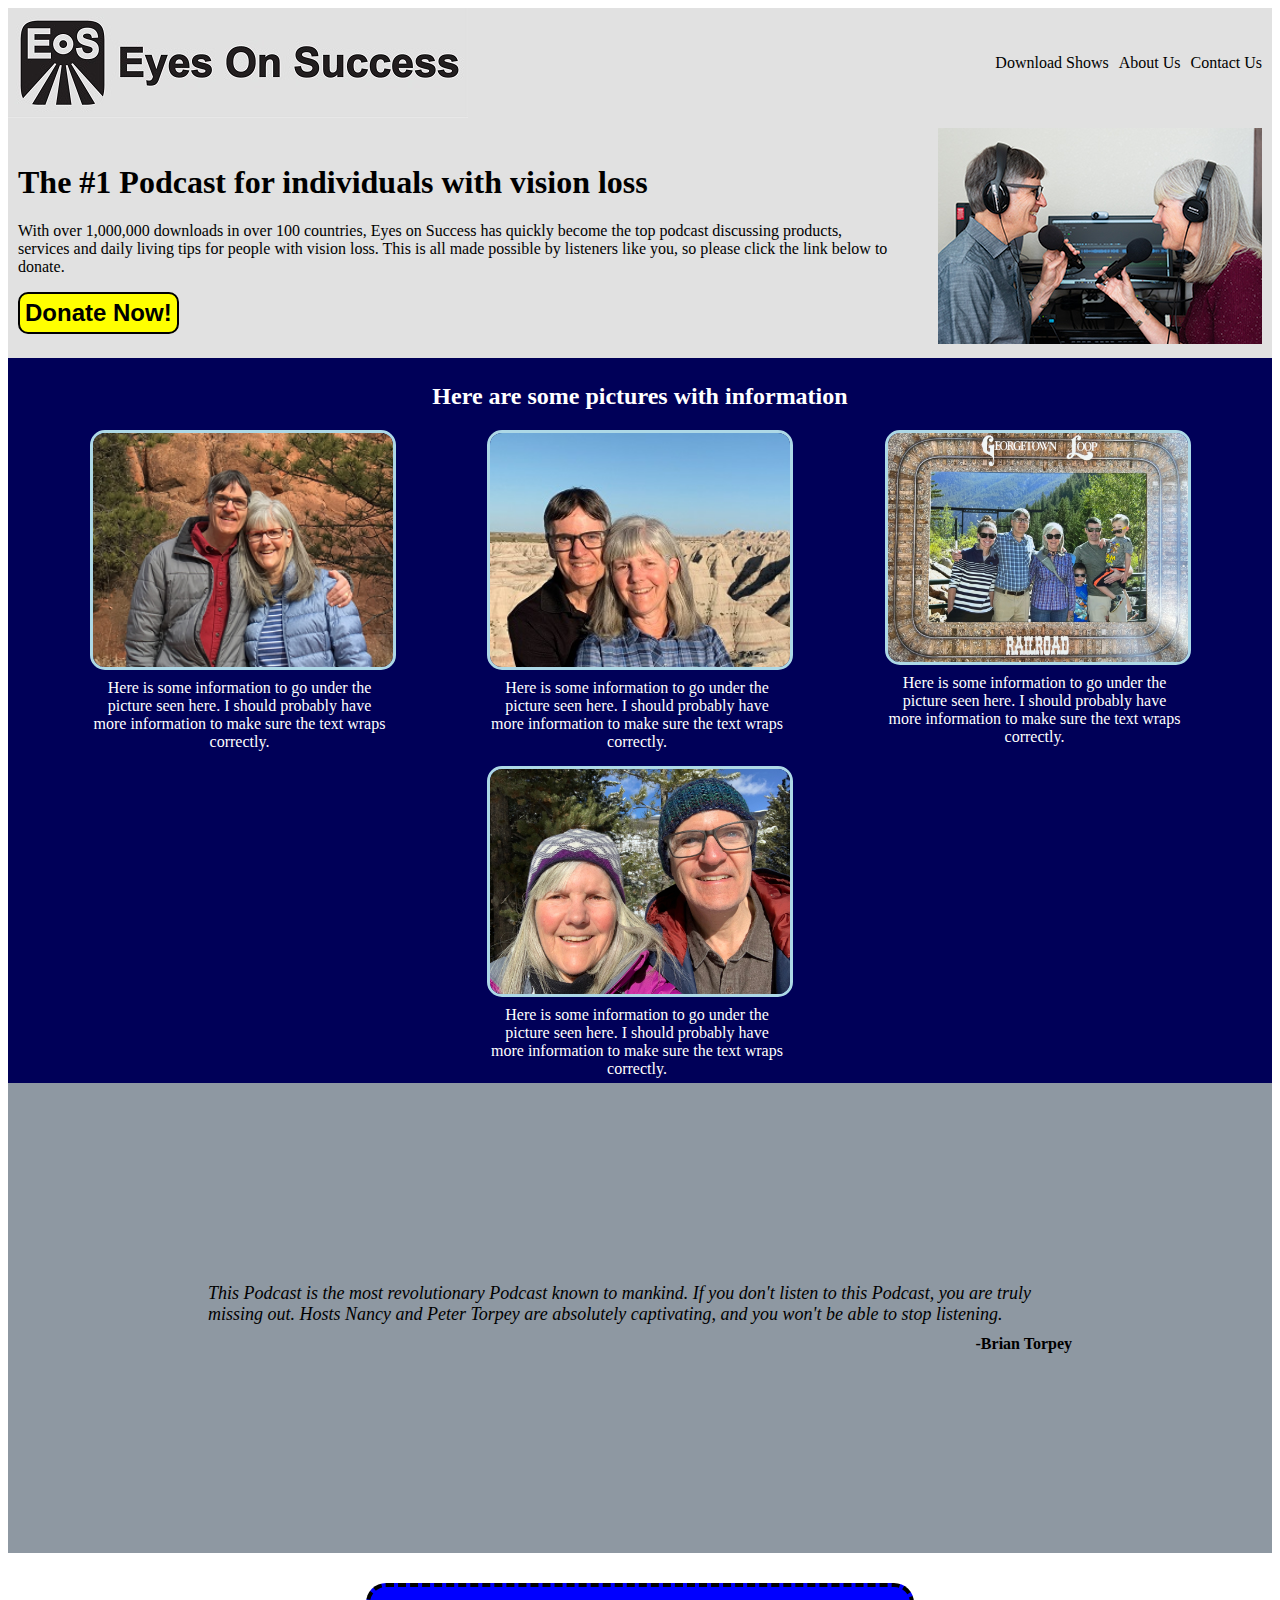
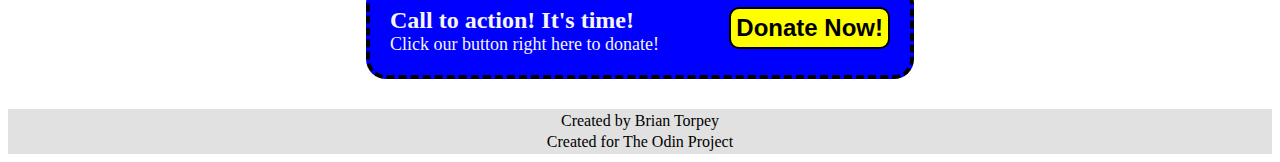
<file: index.html>
<!DOCTYPE html>
<html lang="en">
<head>
    <meta charset="UTF-8">
    <meta http-equiv="X-UA-Compatible" content="IE=edge">
    <meta name="viewport" content="width=device-width, initial-scale=1.0">
    <link rel="stylesheet" href="style.css">
    <title>Eyes on Success</title>
</head>
<body>
    
    <div class="header">
        <img src="eos-logo.jpeg" alt="Eyes on Success Logo">
        <ul>
            <li><a href="shows.html">Download Shows</a></li>
            <li><a href="about.html">About Us</a></li>
            <li><a href="contact.html">Contact Us</a></li>
        </ul>

    </div>

    <div class="body1">
        <div class="left">
            <h1>The #1 Podcast for individuals with vision loss</h1>
            <p>With over 1,000,000 downloads in over 100 countries, Eyes on Success has quickly become the top podcast discussing products, services and daily living tips for people with vision loss. This is all made possible by listeners like you, so please click the link below to donate.</p>
            <a href="https://www.paypal.com/webapps/shoppingcart?flowlogging_id=f198734ee43ff&mfid=1673539045184_f198734ee43ff#/checkout/openButton"><button class="donatebutton" type="button">Donate Now!</button></a>
        </div>
        <div class="right">
            <img src="hosts1.jpeg" alt="photo of Pete and Nancy in their home recording studio">
        </div>
    </div>

    <div class="body2">
        <div class="title">
            <h2>Here are some pictures with information</h2>
        </div>
        <div class="container">
            <div class="content1">
                <img class="img" src="hosts2.png" alt="photo of Pete and Nancy hiking at Garden of the Gods in Colorado Springs">
                <div class="description">
                    Here is some information to go under the picture seen here. I should probably have more information to make sure the text wraps correctly.
                </div>
            </div>
            <div class="content2">
                <img class="img" src="hosts3.jpeg" alt="photo of Pete and Nancy at the Badlands in South Dakota">
                <div class="description">
                    Here is some information to go under the picture seen here. I should probably have more information to make sure the text wraps correctly.
                </div>

            </div>
            <div class="content3">
                <img class="img" src="hosts4.jpeg" alt="photo of the whole Torpey family at the Georgetown Loop Railroad in Colorado">
                <div class="description">
                    Here is some information to go under the picture seen here. I should probably have more information to make sure the text wraps correctly.
                </div>
            </div>
            <div class="content4">
                <img class="img" src="hosts5.jpeg" alt="photo of Pete and Nancy walking in the snow in Keystone Colorado">
                <div class="description">
                    Here is some information to go under the picture seen here. I should probably have more information to make sure the text wraps correctly.
                </div>
            </div>

        </div>
    </div>

    <div class="body3">
        <div class="quote">This Podcast is the most revolutionary Podcast known to mankind.  If you don't listen to this Podcast, you are truly missing out.  Hosts Nancy and Peter Torpey are absolutely captivating, and you won't be able to stop listening.</div>
        <div class="author">-Brian Torpey</div>
    </div>

    <div class="body4">
        <div class="container">
            <div class="left">
                <div class="topinfo">Call to action! It's time!</div>
                <div class="bottominfo">Click our button right here to donate!</div>
            </div>
            <div class="right">
                <a href="https://www.paypal.com/webapps/shoppingcart?flowlogging_id=f198734ee43ff&mfid=1673539045184_f198734ee43ff#/checkout/openButton"><button class="donatebutton" type="button">Donate Now!</button></a>
            </div>
        </div>
    </div>
    
    <div class="footer">
        <div>Created by Brian Torpey</div>
        <div>Created for The Odin Project</div>
    </div>

</body>
</html>
</file>
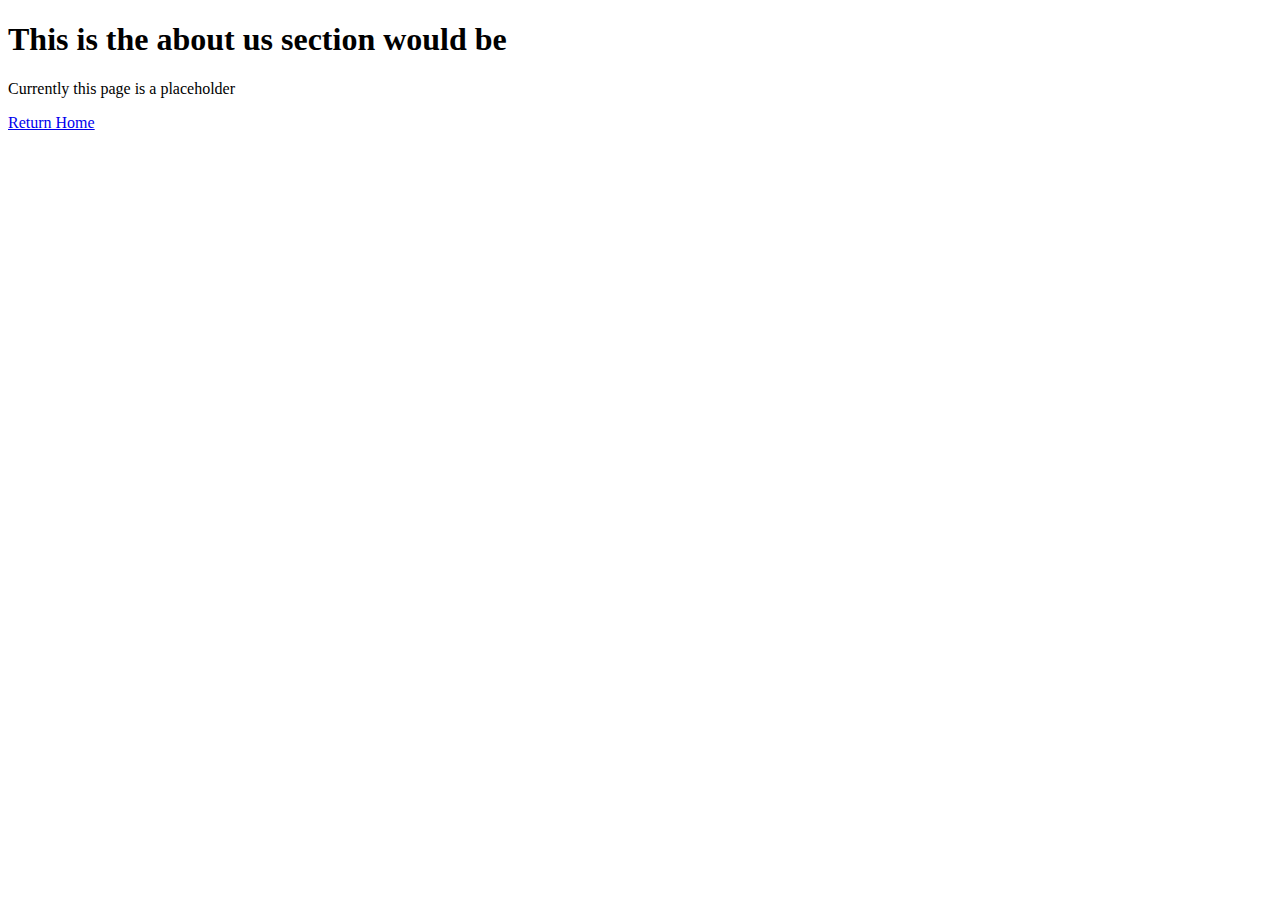
<file: about.html>
<!DOCTYPE html>
<html lang="en">
<head>
    <meta charset="UTF-8">
    <meta http-equiv="X-UA-Compatible" content="IE=edge">
    <meta name="viewport" content="width=device-width, initial-scale=1.0">
    <title>About Us</title>
</head>
<body>
    <h1>This is the about us section would be</h1>
    <p>Currently this page is a placeholder</p>
    <p><a href="index.html">Return Home</a></p>
</body>
</html>
</file>
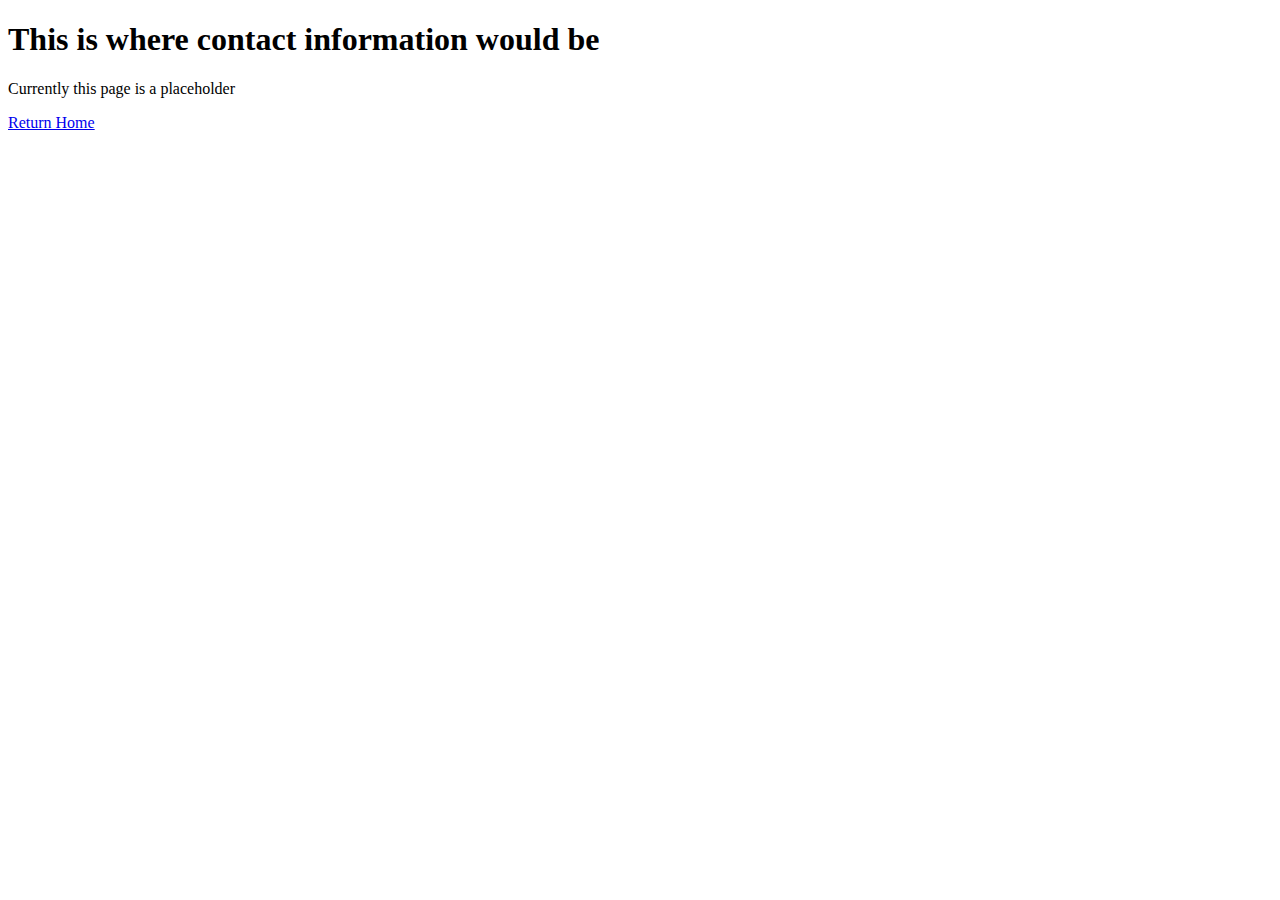
<file: contact.html>
<!DOCTYPE html>
<html lang="en">
<head>
    <meta charset="UTF-8">
    <meta http-equiv="X-UA-Compatible" content="IE=edge">
    <meta name="viewport" content="width=device-width, initial-scale=1.0">
    <title>Contact Us</title>
</head>
<body>
    <h1>This is where contact information would be</h1>
    <p>Currently this page is a placeholder</p>
    <p><a href="index.html">Return Home</a></p>
</body>
</html>
</file>
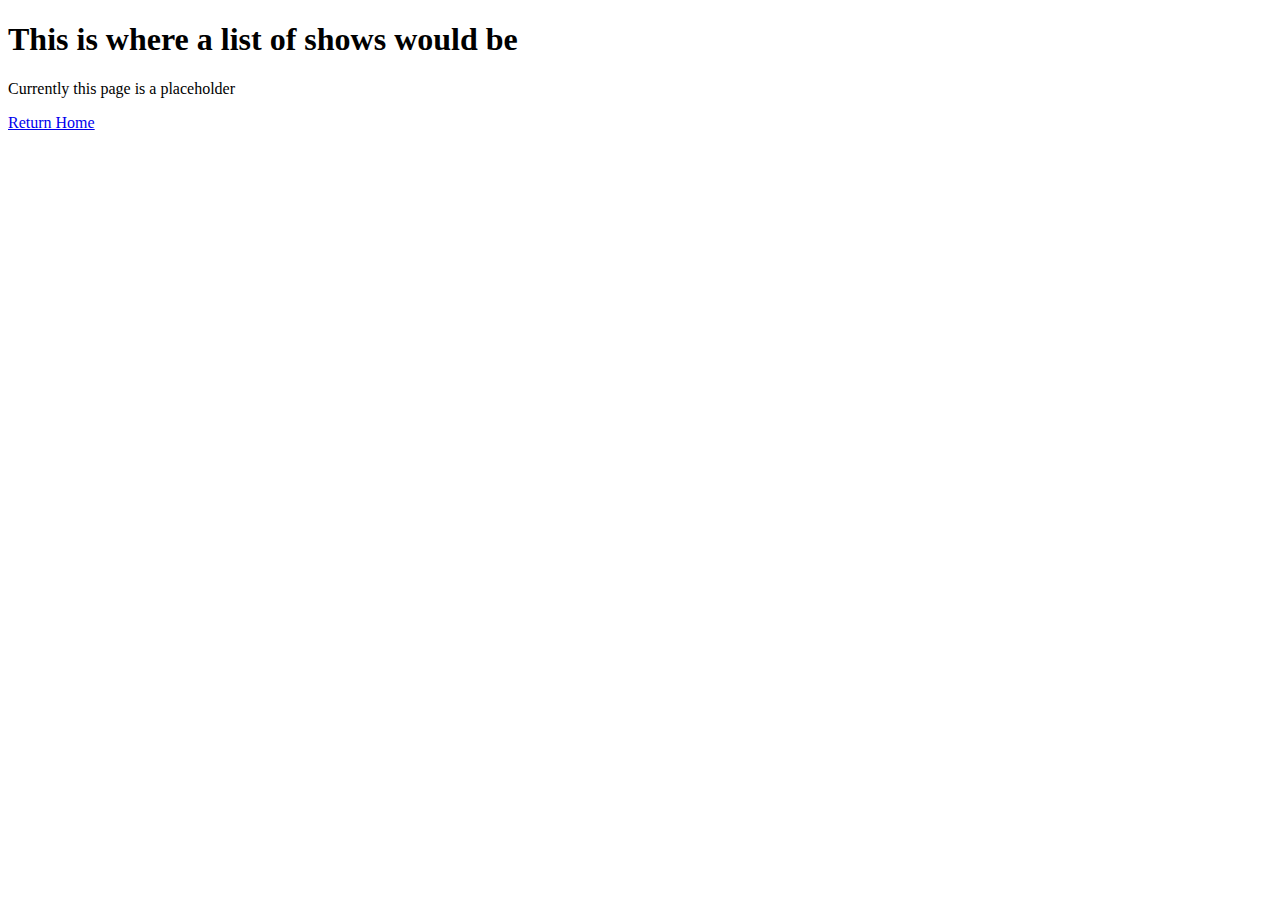
<file: shows.html>
<!DOCTYPE html>
<html lang="en">
<head>
    <meta charset="UTF-8">
    <meta http-equiv="X-UA-Compatible" content="IE=edge">
    <meta name="viewport" content="width=device-width, initial-scale=1.0">
    <title>Shows</title>
</head>
<body>
    <h1>This is where a list of shows would be</h1>
    <p>Currently this page is a placeholder</p>
    <p><a href="index.html">Return Home</a></p>
</body>
</html>
</file>
<file: style.css>
/* header */
.header {
    display: flex;
    background-color: rgb(225, 225, 225);
}

.header ul {
    display: flex;
    gap: 10px;
    list-style: none;
    align-items: center;
    margin-left: auto;
    margin-right: 10px;
}

.header ul a:link {
    text-decoration: none;
    color: black;
}

.header ul a:visited {
    text-decoration: none;
    color: black;
}

.header ul a:hover {
    text-decoration: none;
    font-weight: bold;
    color: black;
}

.header ul a:hover {
    text-decoration: none;
    font-weight: bold;
    color: black;
}

/* 1st section */
.body1 {
    display: flex;
    justify-content: space-between;
    padding: 10px;
    gap: 50px;
    background-color: rgb(225, 225, 225);
    align-items: center;
}

.donatebutton {
    background-color: yellow;
    border: 2px solid black;
    font-size: 24px;
    font-weight: bold;
    padding: 5px;
    border-radius: 10px;
}

.donatebutton:hover {
    background-color: black;
    color: yellow;
    border: 2px solid yellow;
}

/* 2nd section */
.body2 {
    background-color: rgb(0, 0, 88);
    color: white;
    display: flex;
    flex-direction: column;
    align-items: center;
    padding: 5px;
}

.img {
    width: 300px;
    border: 3px solid lightblue;
    border-radius: 15px;
    margin-bottom: 5px;
}

.body2 .container {
    display: flex;
    flex-wrap: wrap;
    justify-content: space-evenly;
    align-items: flex-start;
    gap: 15px;
}

.description {
    width: 300px;
    text-align: center;
}

/* 3rd section */
.body3 {
    background-color: rgb(142, 152, 162);
    padding: 200px;
    display: flex;
    flex-direction: column;
    justify-content: center;
    align-items: center;
}

.quote {
    font-style: italic;
    font-size: 18px;
}

.author {
    align-self: flex-end;
    margin-top: 10px;
    font-weight: bold;

}

/* 4th section */
.body4 {
    display: flex;
    justify-content: center;
    align-items: center;
    padding: 30px;
}

.body4 .container {
    background-color: blue;
    color: whitesmoke;
    padding: 20px;
    gap: 20px;
    display: flex;
    justify-content: space-between;
    width: 500px;
    border-radius: 20px;
    border: 4px dashed black;   
}

.topinfo {
    font-size: 24px;
    font-weight: bold;
}

.bottominfo {
    font-size: 18px;
}

/* footer */
.footer {
    display: flex;
    flex-direction: column;
    align-items: center;
    background-color: rgb(225, 225, 225);
    padding: 3px;
    gap: 3px;
}
</file>
